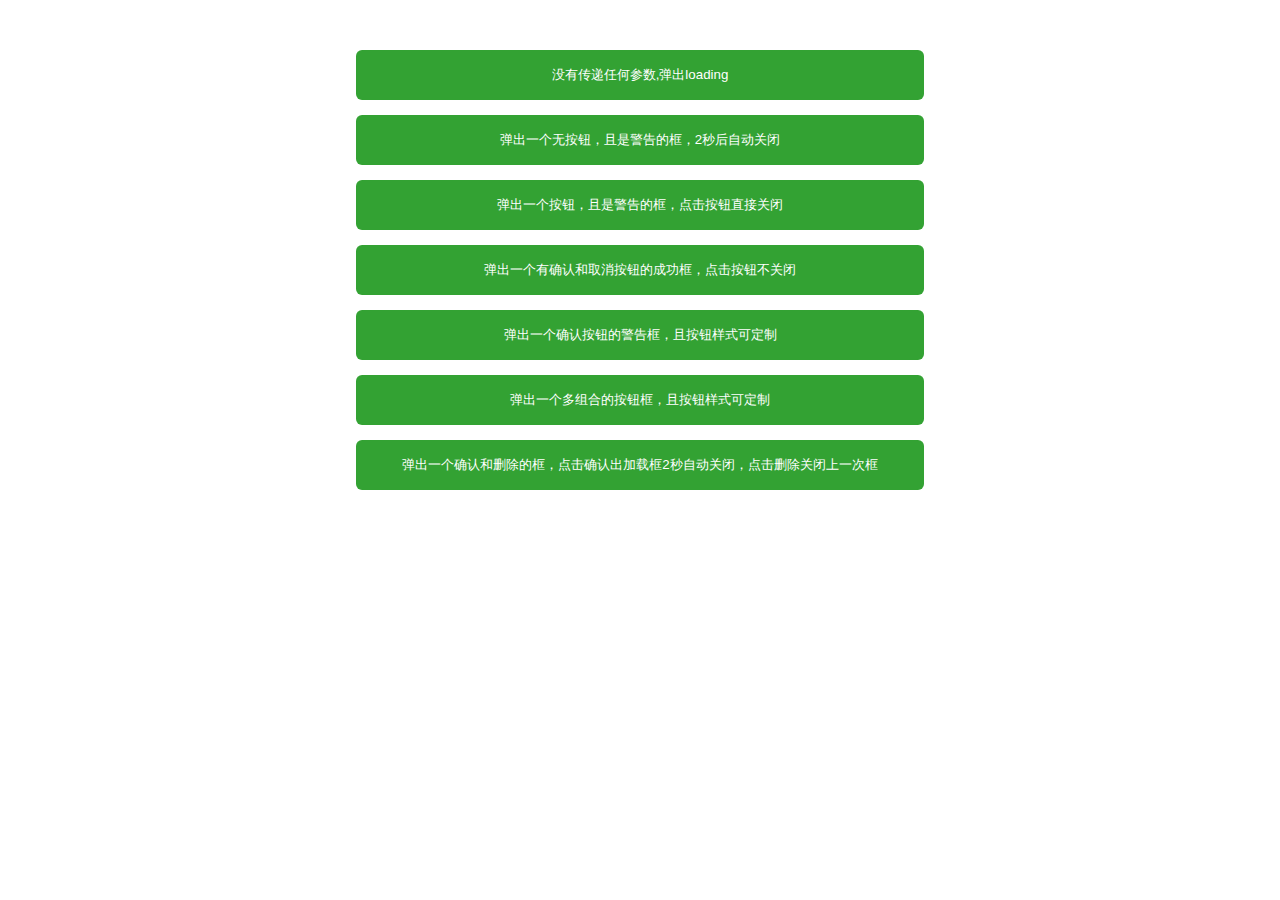
<file: index.html>
<!DOCTYPE html>
<html>

	<head>
		<meta charset="utf-8" />
		<title>JQ通知插件封装</title>
		<meta name="viewport" content="initial-scale=1.0,minimum-scale=1.0,maximum-scale=1.0">
		<link rel="stylesheet" type="text/css" href="base.css" />
		<script src="jquery.min.js"></script>
		<script src="JQ_notify.js"></script>
		<script>
			$(function() {
				$('#btn1').click(function(){
					$.Dialog();
				});
				
				$('#btn2').click(function(){
					$.Dialog({
						type:'warning',
						message:'我是一个警告框，2秒后关闭',
						delay:2000
					});
				});
				
				$('#btn3').click(function(){
					$.Dialog({
						type:'warning',
						message:'我是一个警告框，点击按钮关闭',
						buttons:[
							{
								title:'确认'
							}
						]
					});
				});
				
				$('#btn4').click(function(){
					$.Dialog({
						type:'success',
						message:'操作成功，点击确认不会关闭',
						buttons:[
							{
								title:'确认',
								type:'green',
								callback:function(){
									alert('点击确认不会关闭');
									return false;
								}
							},
							{
								title:'取消'
							}
						]
					});
				});
				
				$('#btn5').click(function(){
					$.Dialog({
						type:'warning',
						message:'我是一个警告框，点击按钮关闭',
						buttons:[
							{
								title:'确认',
								type:'red'
							}
						]
					});
				});
				
				$('#btn6').click(function(){
					$.Dialog({
						type:'warning',
						message:'我是一个多组合的按钮框，且按钮样式可定制',
						buttons:[
							{
								title:'确认',
								type:'green'
							},
							{
								title:'删除',
								type:'red'
							},
							{
								title:'取消'
							}
						]
					});
				});
				
				$('#btn7').click(function(){
					$.Dialog({
						width:300,
						type:'warning',
						message:'我是一个多组合的按钮框，且按钮样式可定制',
						buttons:[
							{
								title:'确认',
								type:'green',
								callback:function(){
									$.Dialog({
										delay:2000
									});
									return false;
								}
							},
							{
								title:'删除',
								type:'red'
							}
						]
					});
				});
				
			});
		</script>
	</head>

	<body>
		<div class="demo">			
			<button type="button" id="btn1">没有传递任何参数,弹出loading</button>
			<button type="button" id="btn2">弹出一个无按钮，且是警告的框，2秒后自动关闭</button>
			<button type="button" id="btn3">弹出一个按钮，且是警告的框，点击按钮直接关闭</button>
			<button type="button" id="btn4">弹出一个有确认和取消按钮的成功框，点击按钮不关闭</button>
			<button type="button" id="btn5">弹出一个确认按钮的警告框，且按钮样式可定制</button>
			<button type="button" id="btn6">弹出一个多组合的按钮框，且按钮样式可定制</button>
			<button type="button" id="btn7">弹出一个确认和删除的框，点击确认出加载框2秒自动关闭，点击删除关闭上一次框</button>
		</div>
	</body>

</html>
</file>
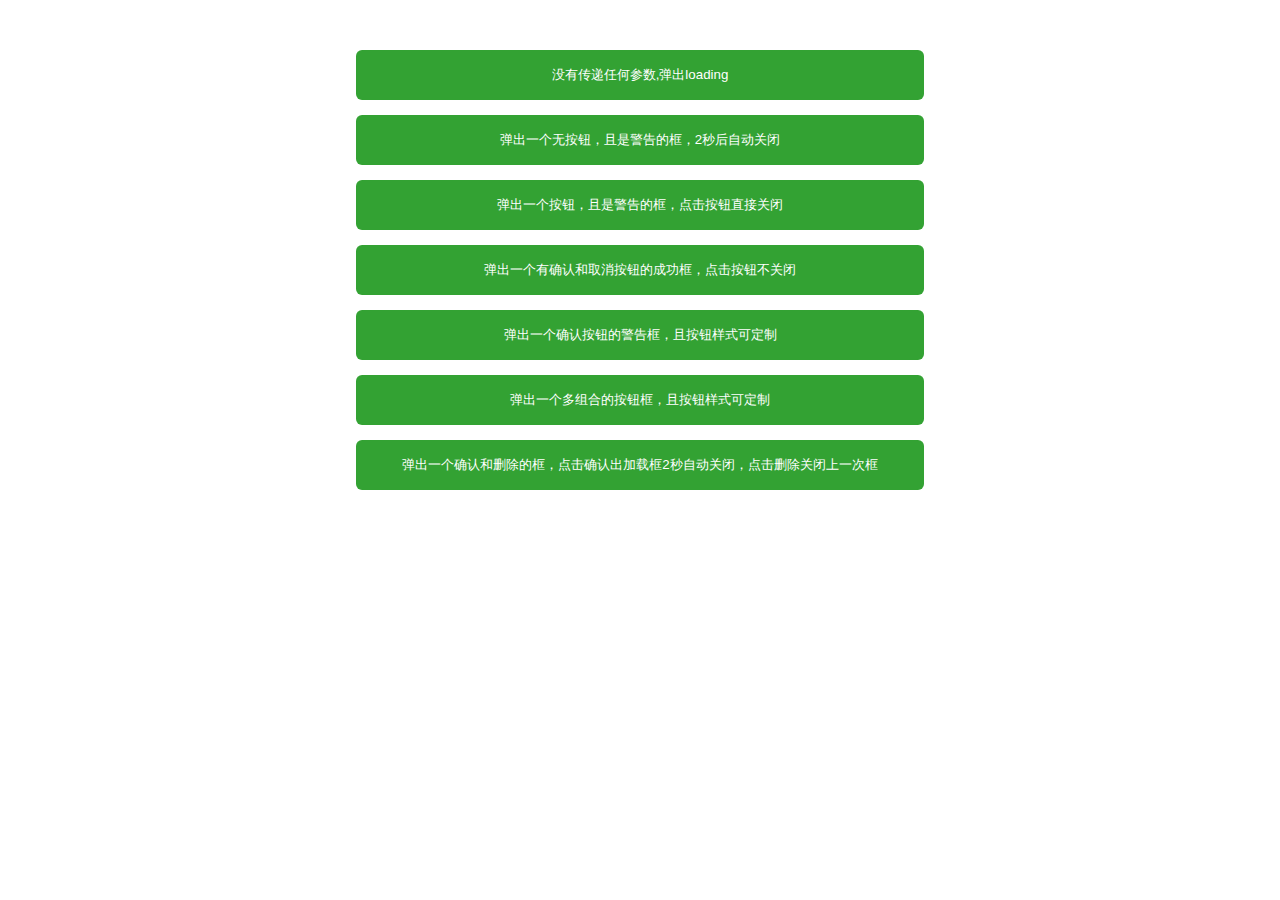
<file: demo.html>
<!DOCTYPE html>
<html>

	<head>
		<meta charset="utf-8" />
		<title>JQ通知插件封装</title>
		<meta name="viewport" content="initial-scale=1.0,minimum-scale=1.0,maximum-scale=1.0">
		<link rel="stylesheet" type="text/css" href="css/base.css" />
		<script src="js/jquery.min.js"></script>
		<script src="js/JQ_notify.js"></script>
		<script>
			$(function() {
				$('#btn1').click(function(){
					$.Dialog();
				});
				
				$('#btn2').click(function(){
					$.Dialog({
						type:'warning',
						message:'我是一个警告框，2秒后关闭',
						delay:2000
					});
				});
				
				$('#btn3').click(function(){
					$.Dialog({
						type:'warning',
						message:'我是一个警告框，点击按钮关闭',
						buttons:[
							{
								title:'确认'
							}
						]
					});
				});
				
				$('#btn4').click(function(){
					$.Dialog({
						type:'success',
						message:'操作成功，点击确认不会关闭',
						buttons:[
							{
								title:'确认',
								type:'green',
								callback:function(){
									alert('点击确认不会关闭');
									return false;
								}
							},
							{
								title:'取消'
							}
						]
					});
				});
				
				$('#btn5').click(function(){
					$.Dialog({
						type:'warning',
						message:'我是一个警告框，点击按钮关闭',
						buttons:[
							{
								title:'确认',
								type:'red'
							}
						]
					});
				});
				
				$('#btn6').click(function(){
					$.Dialog({
						type:'warning',
						message:'我是一个多组合的按钮框，且按钮样式可定制',
						buttons:[
							{
								title:'确认',
								type:'green'
							},
							{
								title:'删除',
								type:'red'
							},
							{
								title:'取消'
							}
						]
					});
				});
				
				$('#btn7').click(function(){
					$.Dialog({
						width:300,
						type:'warning',
						message:'我是一个多组合的按钮框，且按钮样式可定制',
						buttons:[
							{
								title:'确认',
								type:'green',
								callback:function(){
									$.Dialog({
										delay:2000
									});
									return false;
								}
							},
							{
								title:'删除',
								type:'red'
							}
						]
					});
				});
				
			});
		</script>
	</head>

	<body>
		<div class="demo">			
			<button type="button" id="btn1">没有传递任何参数,弹出loading</button>
			<button type="button" id="btn2">弹出一个无按钮，且是警告的框，2秒后自动关闭</button>
			<button type="button" id="btn3">弹出一个按钮，且是警告的框，点击按钮直接关闭</button>
			<button type="button" id="btn4">弹出一个有确认和取消按钮的成功框，点击按钮不关闭</button>
			<button type="button" id="btn5">弹出一个确认按钮的警告框，且按钮样式可定制</button>
			<button type="button" id="btn6">弹出一个多组合的按钮框，且按钮样式可定制</button>
			<button type="button" id="btn7">弹出一个确认和删除的框，点击确认出加载框2秒自动关闭，点击删除关闭上一次框</button>
		</div>
	</body>

</html>
</file>
<file: base.css>
body{ margin: 0 auto;}
* { -webkit-box-sizing: border-box; -moz-box-sizing: border-box; box-sizing: border-box; outline: none; }
.arc_dialog{ position: fixed; top: 0; left: 0; width: 100%; height: 100%; text-align: center; z-index: 10000; 
font-family: "microsoft yahei",arial; display: -webkit-flex; -webkit-justify-content: center; -webkit-align-items: center; padding: 0 1rem;}
.arc_dialog .arc_dialogbg{ background: #000; opacity: 0.6;  filter:alpha(opacity=60); position: absolute; top: 0; left: 0; width: 100%; height: 100%; z-index: 0;}
.arc_dialog .arc_dialog_win{display: inline-block; position: relative; z-index: 2; background-color: #000; background:rgba(0,0,0,.8); box-shadow: 0 0 3px rgba(255,255,255,.3); border-radius: 8px; margin: 0 auto; color: #fff; text-align: center;  transition: all .6s cubic-bezier(0.63, 0.13, 0.12, 1.51);}			
.arc_dialog .arc_dialog_header{width:50px; height: 50px; display: inline-block;margin: 25px auto; background: url(check.png) no-repeat;}
.arc_dialog .arc_dialog_header.waiting{background: #000; border-color: #fff;  border-top:5px solid rgba(255, 255, 255, 0.2);
border-right: 5px solid rgba(255, 255, 255, 0.2); border-bottom: 5px solid rgba(255, 255, 255, 0.2); border-left: 5px solid #ffffff; animation: loading 1.1s infinite linear;}
.arc_dialog .arc_dialog_header.success{ background-position: 0 -50px;}
.arc_dialog .arc_dialog_msg{ padding: 0 25px 20px;}
.arc_dialog .arc_dialog_footer{ padding: 0 10px 10px;}
.arc_dialog .arc_dialog_footer button{ border: none; margin: 5px; padding: 10px 15px; border-radius: 3px; outline: none; background: #eee; color: #999;}
.arc_dialog .arc_dialog_footer button.green{ background: green; color: #fff;}
.arc_dialog .arc_dialog_footer button.red{ background: red; color: #fff;}
.arc_dialog .arc_dialog_ScaleUp{animation: arc_dialog_open .6s;}
.arc_dialog button{ cursor: pointer;}
.demo{ max-width: 600px; margin: 50px auto; padding: 0 1rem;}
.demo button{ display: block; margin-bottom: 15px; width: 100%; height: 50px; line-height: 1.8; border: none;border-radius: 6px;
 background: rgba(0,139,0,.8); color: #fff; font-family: "microsoft yahei",arial; transition: all .4s ease; cursor: pointer;}
 .demo button:hover,.demo button:focus{background: rgba(0,139,0,1); box-shadow: 0 0 5px rgba(0,0,0,.1);}
@-webkit-keyframes loading {
	0% { -webkit-transform: rotate(0deg); transform: rotate(0deg); }
	100% { -webkit-transform: rotate(360deg); transform: rotate(360deg); }
}
@keyframes loading {
	0% { -webkit-transform: rotate(0deg); transform: rotate(0deg); }
	100% { -webkit-transform: rotate(360deg); transform: rotate(360deg); } 
}
@-webkit-keyframes arc_dialog_open {
	0% { -webkit-transform: scale(0); transform: scale(0); }
	100% { -webkit-transform: scale(1); transform: scale(1); }
}
@keyframes arc_dialog_open {
	0% { -webkit-transform: scale(0); transform: scale(0); }
	100% { -webkit-transform: scale(1); transform: scale(1); }
}
@-webkit-keyframes arc_dialog_close {
	0% { -webkit-transform: scale(1); transform: scale(1); }
	100% { -webkit-transform: scale(0); transform: scale(0); }
}
@keyframes arc_dialog_close {
	0% { -webkit-transform: scale(1); transform: scale(1); }
	100% { -webkit-transform: scale(0); transform: scale(0); }
}
</file>
<file: css/base.css>
body{ margin: 0 auto;}
* { -webkit-box-sizing: border-box; -moz-box-sizing: border-box; box-sizing: border-box; outline: none; }
.arc_dialog{ position: fixed; top: 0; left: 0; width: 100%; height: 100%; text-align: center; z-index: 10000; 
font-family: "microsoft yahei",arial; display: -webkit-flex; -webkit-justify-content: center; -webkit-align-items: center; padding: 0 1rem;}
.arc_dialog .arc_dialogbg{ background: #000; opacity: 0.6;  filter:alpha(opacity=60); position: absolute; top: 0; left: 0; width: 100%; height: 100%; z-index: 0;}
.arc_dialog .arc_dialog_win{display: inline-block; position: relative; z-index: 2; background-color: #000; background:rgba(0,0,0,.8); box-shadow: 0 0 3px rgba(255,255,255,.3); border-radius: 8px; margin: 0 auto; color: #fff; text-align: center;  transition: all .6s cubic-bezier(0.63, 0.13, 0.12, 1.51);}			
.arc_dialog .arc_dialog_header{width:50px; height: 50px; display: inline-block;margin: 25px auto; background: url(../images/check.png) no-repeat;}
.arc_dialog .arc_dialog_header.waiting{background: #000; border-color: #fff;  border-top:5px solid rgba(255, 255, 255, 0.2); border-radius:50%; margin:25px;
border-right: 5px solid rgba(255, 255, 255, 0.2); border-bottom: 5px solid rgba(255, 255, 255, 0.2); border-left: 5px solid #ffffff; animation: loading 1.1s infinite linear;}
.arc_dialog .arc_dialog_header.success{ background-position: 0 -50px;}
.arc_dialog .arc_dialog_msg{ padding: 0 25px 20px;}
.arc_dialog .arc_dialog_footer{ padding: 0 10px 10px;}
.arc_dialog .arc_dialog_footer button{ border: none; margin: 5px; padding: 10px 15px; border-radius: 3px; outline: none; background: #eee; color: #999;}
.arc_dialog .arc_dialog_footer button.green{ background: green; color: #fff;}
.arc_dialog .arc_dialog_footer button.red{ background: red; color: #fff;}
.arc_dialog .arc_dialog_ScaleUp{animation: arc_dialog_open .6s;}
.arc_dialog button{ cursor: pointer;}
.demo{ max-width: 600px; margin: 50px auto; padding: 0 1rem;}
.demo button{ display: block; margin-bottom: 15px; width: 100%; height: 50px; line-height: 1.8; border: none;border-radius: 6px;
 background: rgba(0,139,0,.8); color: #fff; font-family: "microsoft yahei",arial; transition: all .4s ease; cursor: pointer;}
 .demo button:hover,.demo button:focus{background: rgba(0,139,0,1); box-shadow: 0 0 5px rgba(0,0,0,.1);}
@-webkit-keyframes loading {
	0% { -webkit-transform: rotate(0deg); transform: rotate(0deg); }
	100% { -webkit-transform: rotate(360deg); transform: rotate(360deg); }
}
@keyframes loading {
	0% { -webkit-transform: rotate(0deg); transform: rotate(0deg); }
	100% { -webkit-transform: rotate(360deg); transform: rotate(360deg); } 
}
@-webkit-keyframes arc_dialog_open {
	0% { -webkit-transform: scale(0); transform: scale(0); }
	100% { -webkit-transform: scale(1); transform: scale(1); }
}
@keyframes arc_dialog_open {
	0% { -webkit-transform: scale(0); transform: scale(0); }
	100% { -webkit-transform: scale(1); transform: scale(1); }
}
@-webkit-keyframes arc_dialog_close {
	0% { -webkit-transform: scale(1); transform: scale(1); }
	100% { -webkit-transform: scale(0); transform: scale(0); }
}
@keyframes arc_dialog_close {
	0% { -webkit-transform: scale(1); transform: scale(1); }
	100% { -webkit-transform: scale(0); transform: scale(0); }
}
</file>
